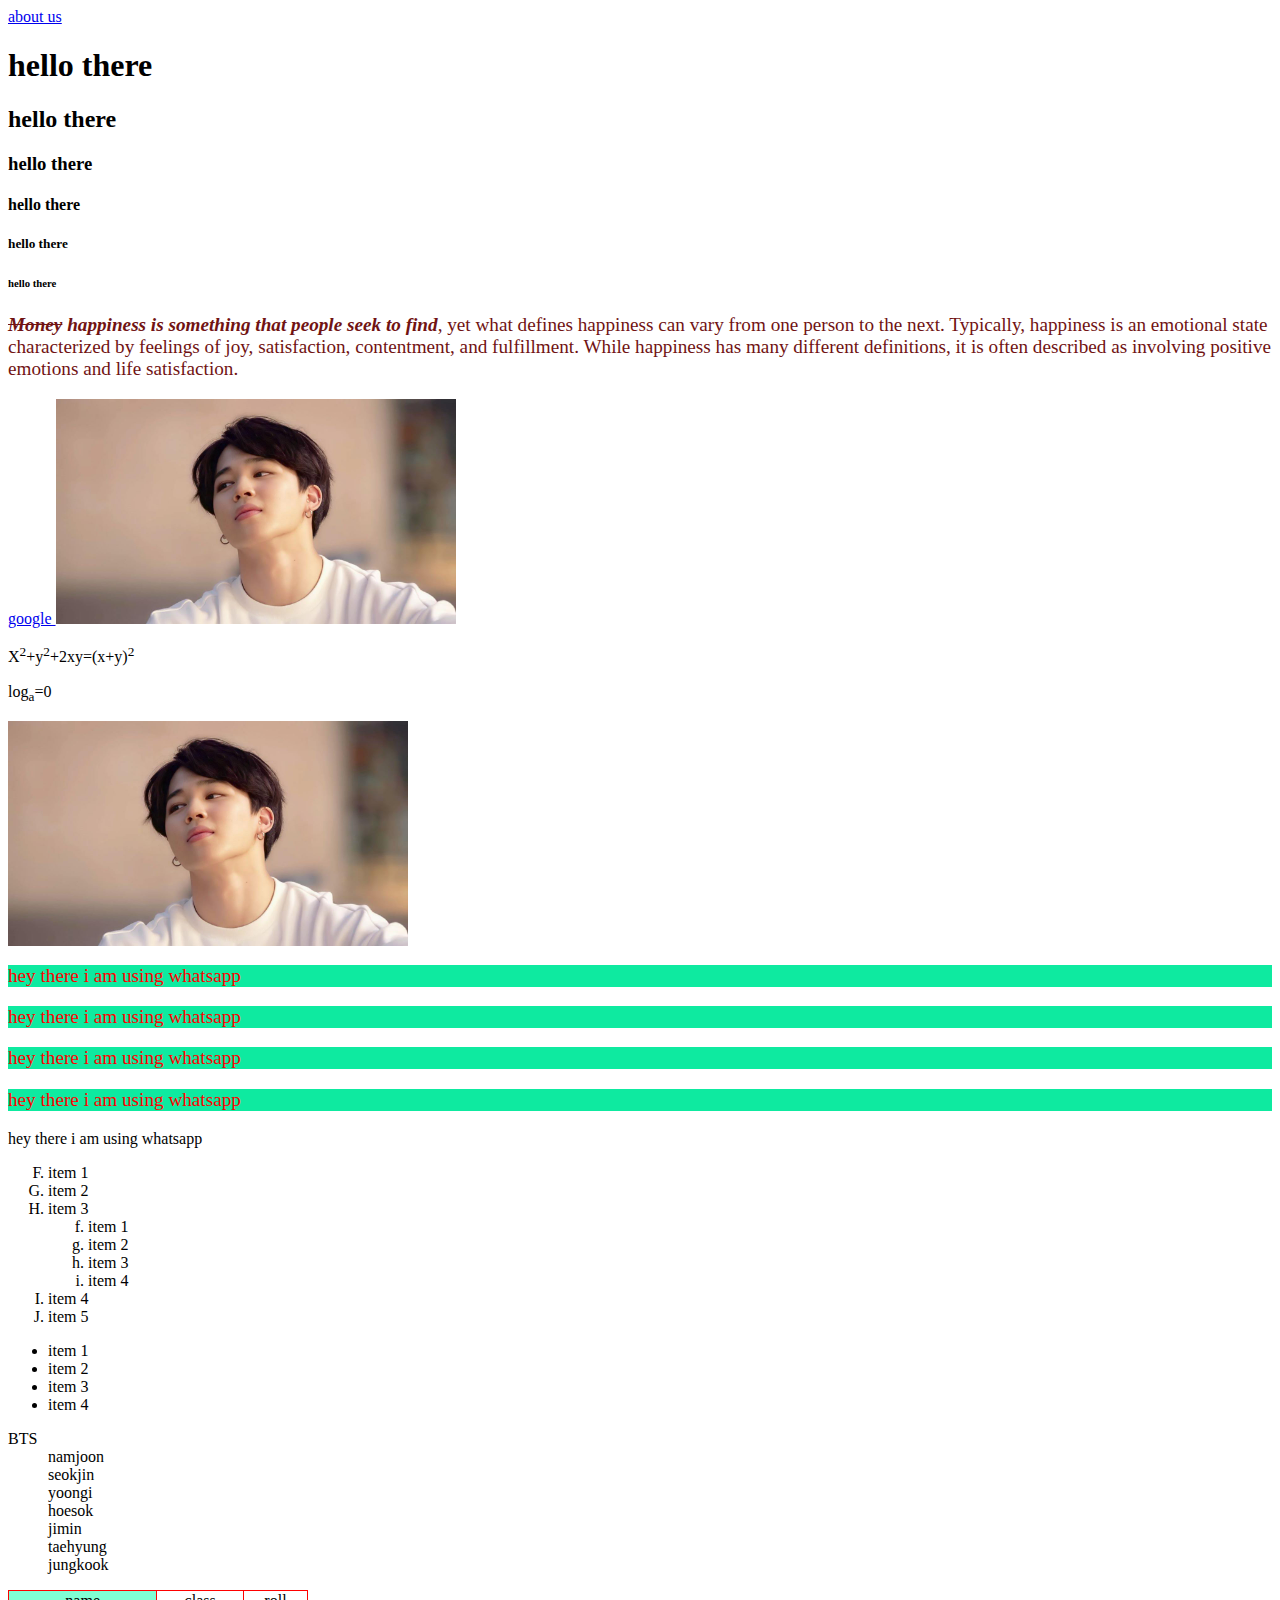
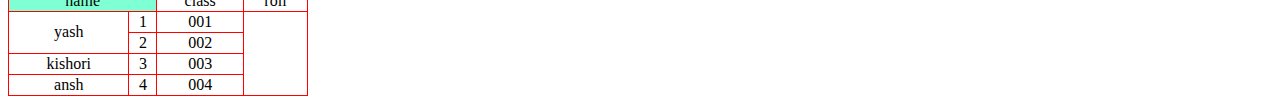
<file: index.html>
<html>
    <head>
    <title> my web</title>


    <style>
      table,th,td{
         border : 1px solid red;
         border-collapse: collapse;

      }
      
    
   
    </style>
    <link rel="stylesheet" href="/css/mystyly.css">
    
    </head>
    <body>
     <a href="/about.html">about us</a>
    <h1> hello there</h1>
    <h2>hello there</h2>
    <h3>hello there</h3>
    <h4>hello there</h4> 
    <h5>hello there</h5>
    <h6>hello there</h6>  

    <p style="color:rgb(113, 19, 19);font-size: larger;"><b> <i><del> Money</del> happiness is something that people seek to find</i></b>, yet what defines happiness can vary from one person to the next. Typically, happiness is an emotional state characterized by feelings of joy, satisfaction, contentment, and fulfillment. While happiness has many different definitions, it is often described as involving positive emotions and life satisfaction.</p>
    
   <a href="https://google.com">google  <img  src="image/jiminah 1.jpg" alt="jimin image" width="400px"></a>

    <p>X<sup>2</sup>+y<sup>2</sup>+2xy=(x+y)<sup>2</sup></p>
     
    <p>log<sub>a</sub>=0</p>
    <img  src="image/jiminah 1.jpg" alt="jimin image" width="400px">
   
    <p class="xyz">hey there i am using whatsapp</p>
    <p class="xyz">hey there i am using whatsapp</p>
    <p class="xyz">hey there i am using whatsapp</p>
    <p class="xyz">hey there i am using whatsapp</p>
    <p>hey there i am using whatsapp</p>

    <ol type="A" start="6">
         <!-- this is ordered list  -->
   <li> item 1</li>
   <li>item 2</li>
   <li>item 3</li>
  <ol type="a" start="6">
     <!-- this is nested list  -->
    <li>item 1</li>
    <li>item 2</li>
    <li>item 3</li>
    <li>item 4</li>
</ol>
   <li>item 4</li>
   <li>item 5</li>
    </ol>

    <ul>
         <!-- this is unordered list  -->
        <li>item 1</li>
        <li>item 2</li>
        <li>item 3</li>
        <li>item 4</li>
    </ul>
    
    <dl>
         <!-- this is descriptive list  -->
  <dt>BTS</dt>
  <dd>namjoon</dd>
  <dd>seokjin</dd>
  <dd>yoongi</dd>
  <dd>hoesok</dd>
   <dd>jimin</dd> 
    <dd>taehyung</dd>
    <dd>jungkook</dd>



    </dl>


 <table style="width: 300px;text-align: center;"> 

    <trstyle="color: blueviolet;height: 40px;"><td style="background-color: aquamarine;" colspan="2">name</td><td>class</td><td>roll</td></tr>
    <tr ><td rowspan="2">yash</td><td>1</td><td>001</td></tr>
    <tr><td>2</td><td>002</td></tr>
    <tr><td>kishori</td><td>3</td><td>003</td></tr>
    <tr><td>ansh</td><td>4</td><td>004</td></tr>
 </table>

 
</body>
</html>
</file>
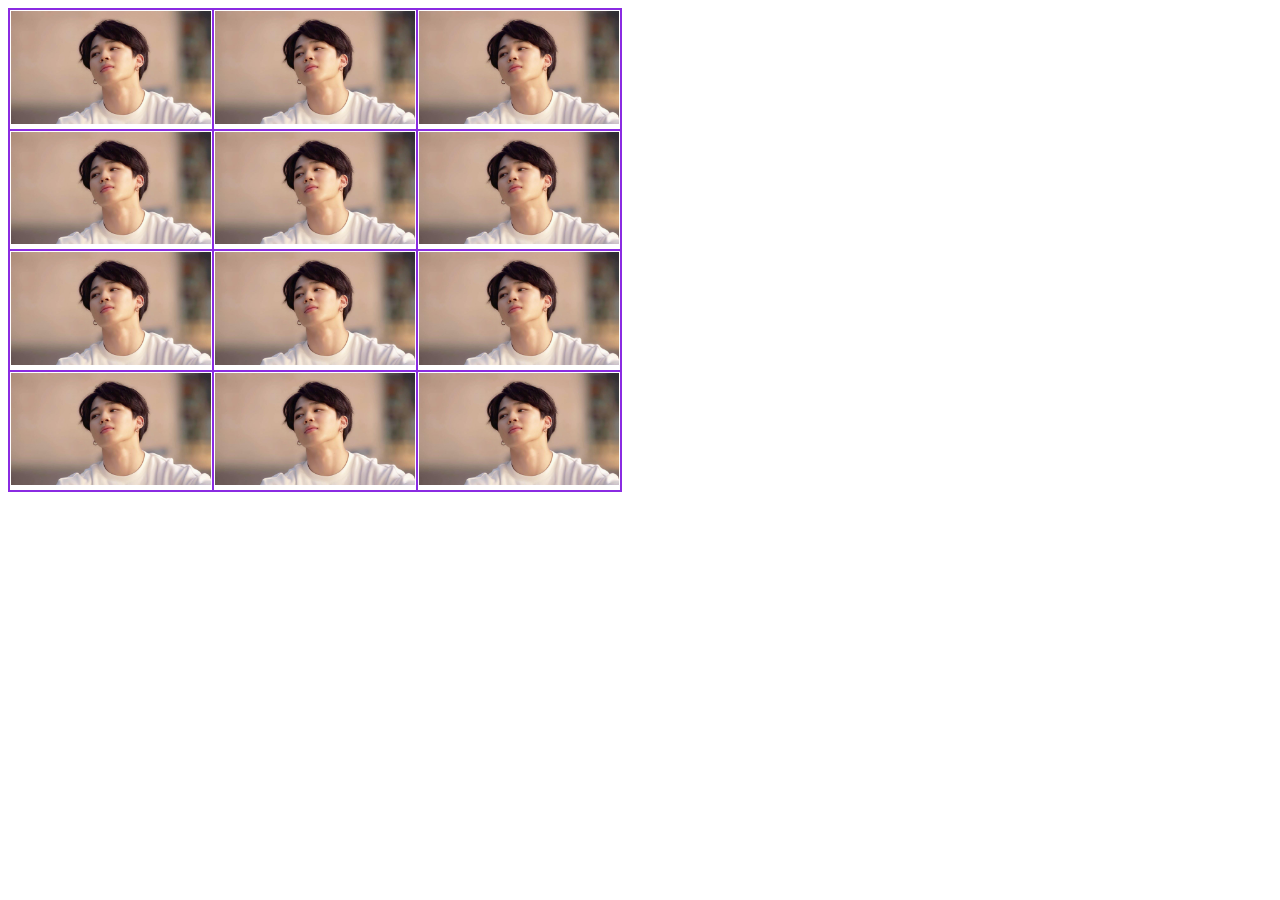
<file: 3107.html>
<!DOCTYPE html>
<html lang="en">
<head>
    <meta charset="UTF-8">
    <meta name="viewport" content="width=device-width, initial-scale=1.0">
    <title>Document</title>
    <style>
    table,td{
        border: 2px blueviolet;
        border-style: solid;
        border-collapse: collapse;

     }
    </style>
</head>
<body>
    <table>
        <tr><td><img src="/image/jiminah 1.jpg" alt="jimin image" width="200px"></td><td><img src="/image/jiminah 1.jpg" alt="jimin image" width="200px"></td><td><img src="/image/jiminah 1.jpg" alt="jimin image" width="200px"></td></tr>
        <tr><td><img src="/image/jiminah 1.jpg" alt="jimin image" width="200px"></td><td><img src="/image/jiminah 1.jpg" alt="jimin image" width="200px"></td><td><img src="/image/jiminah 1.jpg" alt="jimin image" width="200px"></td></tr>
        <tr><td><img src="/image/jiminah 1.jpg" alt="jimin image" width="200px"></td><td><img src="/image/jiminah 1.jpg" alt="jimin image" width="200px"></td><td><img src="/image/jiminah 1.jpg" alt="jimin image" width="200px"></td></tr>
        <tr><td><img src="/image/jiminah 1.jpg" alt="jimin image" width="200px"></td><td><img src="/image/jiminah 1.jpg" alt="jimin image" width="200px"></td><td><img src="/image/jiminah 1.jpg" alt="jimin image" width="200px"></td></tr>
        
      </table>
</body>
</html>
</file>
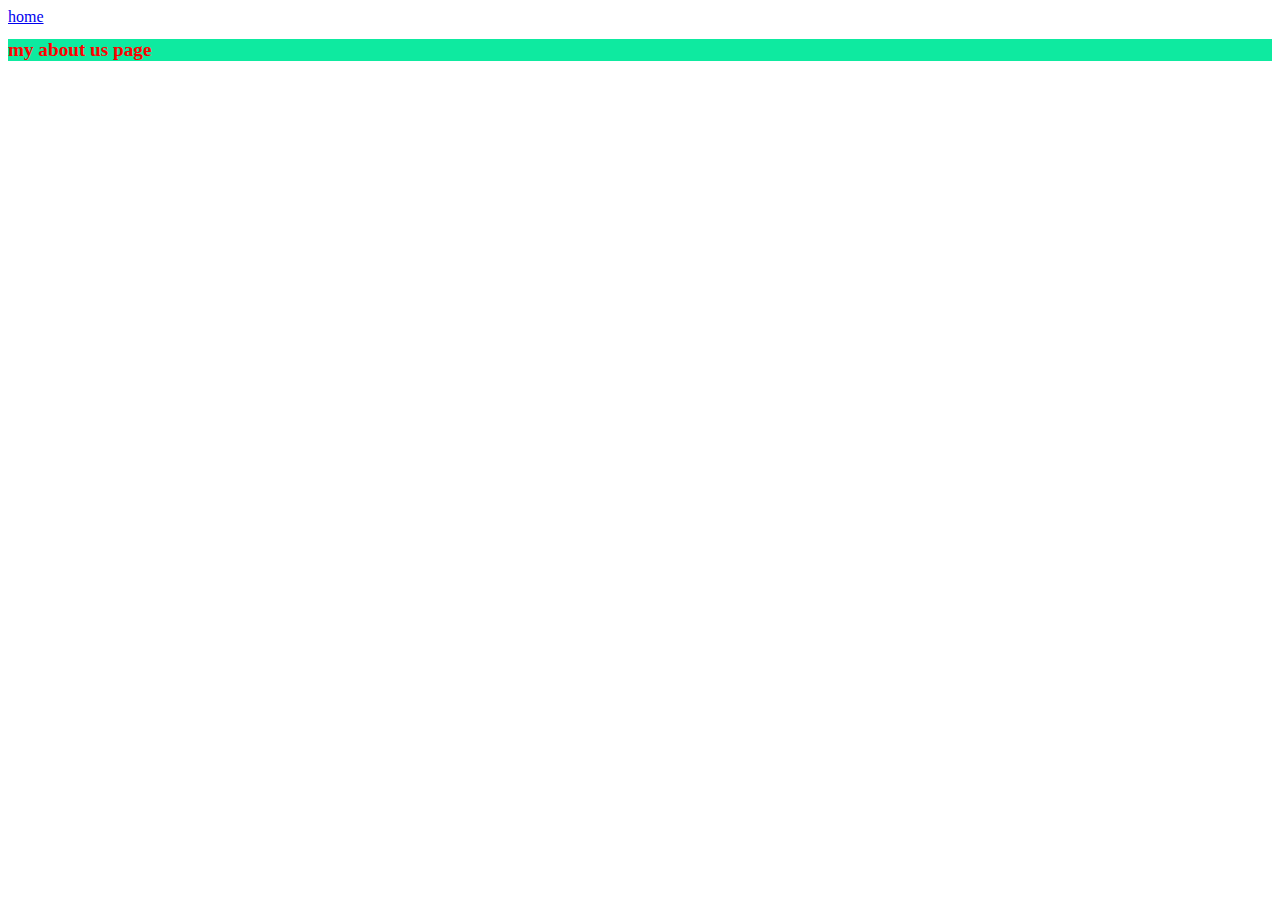
<file: about.html>
<!DOCTYPE html>
<html lang="en">
   
<head>
    <meta charset="UTF-8">
    <meta name="viewport" content="width=device-width, initial-scale=1.0">
    <link rel="stylesheet" href="/css/mystyly.css">
    <title>Document</title>
</head>
<body>
   <a href="/index.html">home</a> 
   <h1 class="xyz"> my about us page </h1>
</body>
</html>
</file>
<file: css/mystyly.css>
.xyz {
    color: red;
    background-color: rgb(14, 234, 160);
    font-size: larger;

}
</file>
